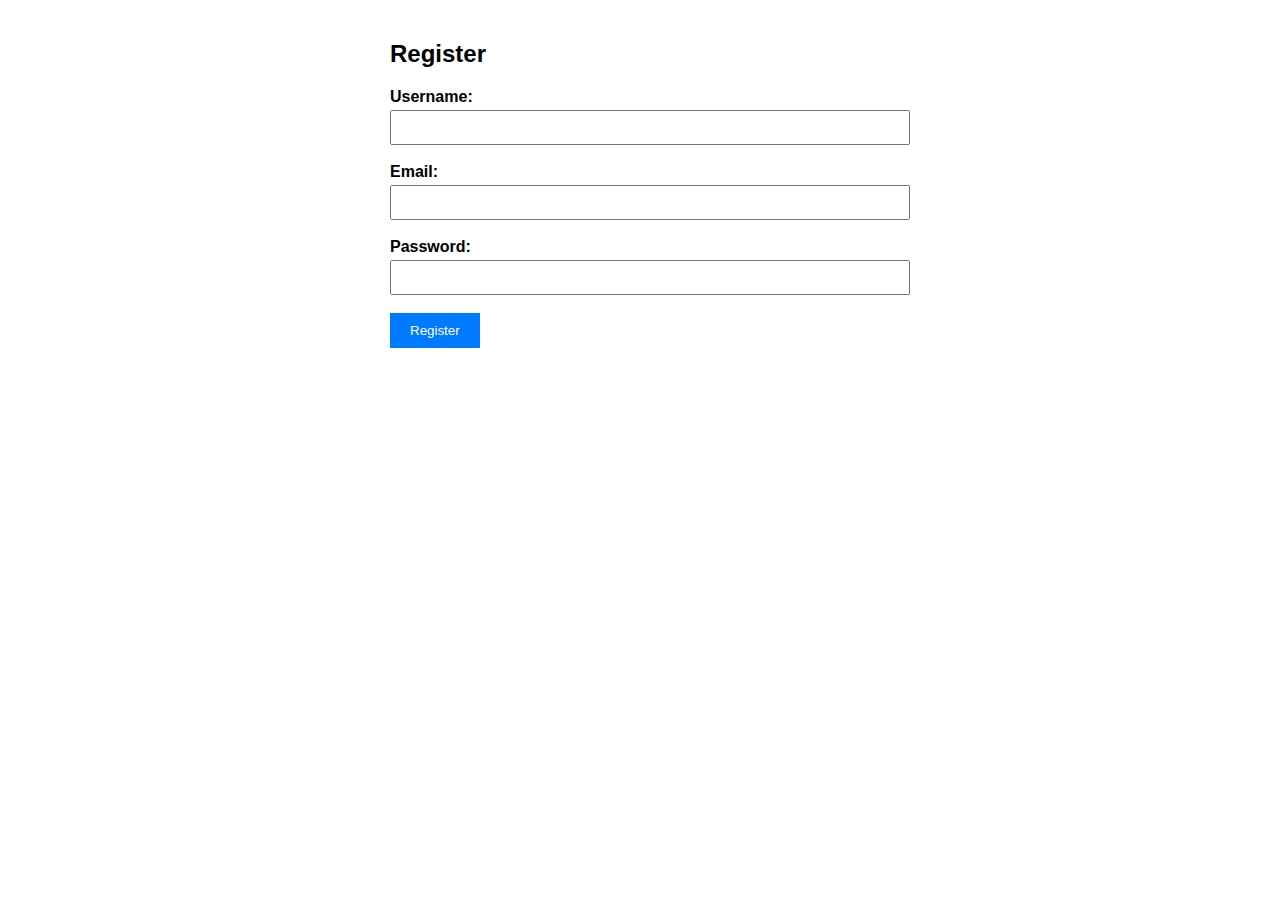
<file: index.html>
<!DOCTYPE html>
<html lang="en">
<head>
  <meta charset="UTF-8" />
  <meta name="viewport" content="width=device-width, initial-scale=1.0" />
  <title>Form Validation</title>
  <link rel="stylesheet" href="style.css" />
</head>
<body>
  <h2>Register</h2>
  <form id="registration-form">
    <label for="username">Username:</label><br />
    <input type="text" id="username" name="username" /><br /><br />

    <label for="email">Email:</label><br />
    <input type="text" id="email" name="email" /><br /><br />

    <label for="password">Password:</label><br />
    <input type="password" id="password" name="password" /><br /><br />

    <button type="submit">Register</button>
  </form>

  <div id="form-feedback" style="display: none; margin-top: 20px;"></div>

  <script src="script.js"></script>
</body>
</html>
</file>
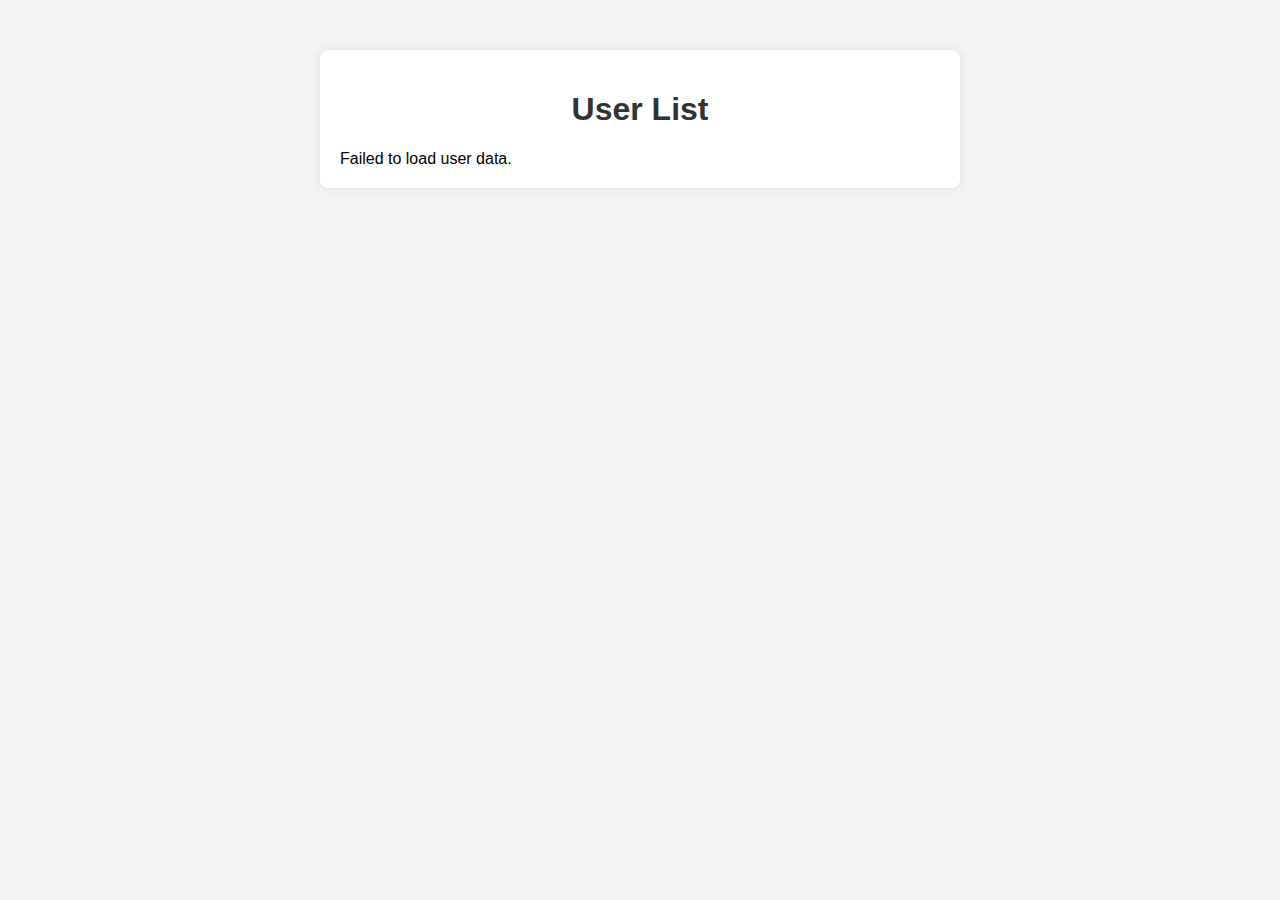
<file: fetch-data.html>
<!DOCTYPE html>
<html lang="en">
<head>
  <meta charset="UTF-8">
  <title>Fetch User Data</title>
  <link rel="stylesheet" href="fetch-data.css">
</head>
<body>
  <div id="content">
    <h1>User List</h1>
    <div id="api-data">Loading user data...</div>
  </div>
  <script src="fetch-data.js"></script>
</body>
</html>
</file>
<file: style.css>
body {
  font-family: Arial, sans-serif;
  max-width: 500px;
  margin: auto;
  padding: 20px;
}

label {
  font-weight: bold;
}

input {
  width: 100%;
  padding: 8px;
  margin-top: 4px;
}

button {
  padding: 10px 20px;
  background-color: #007bff;
  color: white;
  border: none;
  cursor: pointer;
}

#form-feedback {
  font-weight: bold;
}
</file>
<file: fetch-data.css>
body {
  font-family: Arial, sans-serif;
  background-color: #f4f4f4;
  margin: 0;
  padding: 0;
}

#content {
  max-width: 600px;
  margin: 50px auto;
  background: white;
  padding: 20px;
  border-radius: 8px;
  box-shadow: 0 0 10px rgba(0,0,0,0.1);
}

h1 {
  text-align: center;
  color: #333;
}

ul {
  list-style-type: none;
  padding: 0;
}

li {
  padding: 10px 0;
  border-bottom: 1px solid #ddd;
}
</file>
